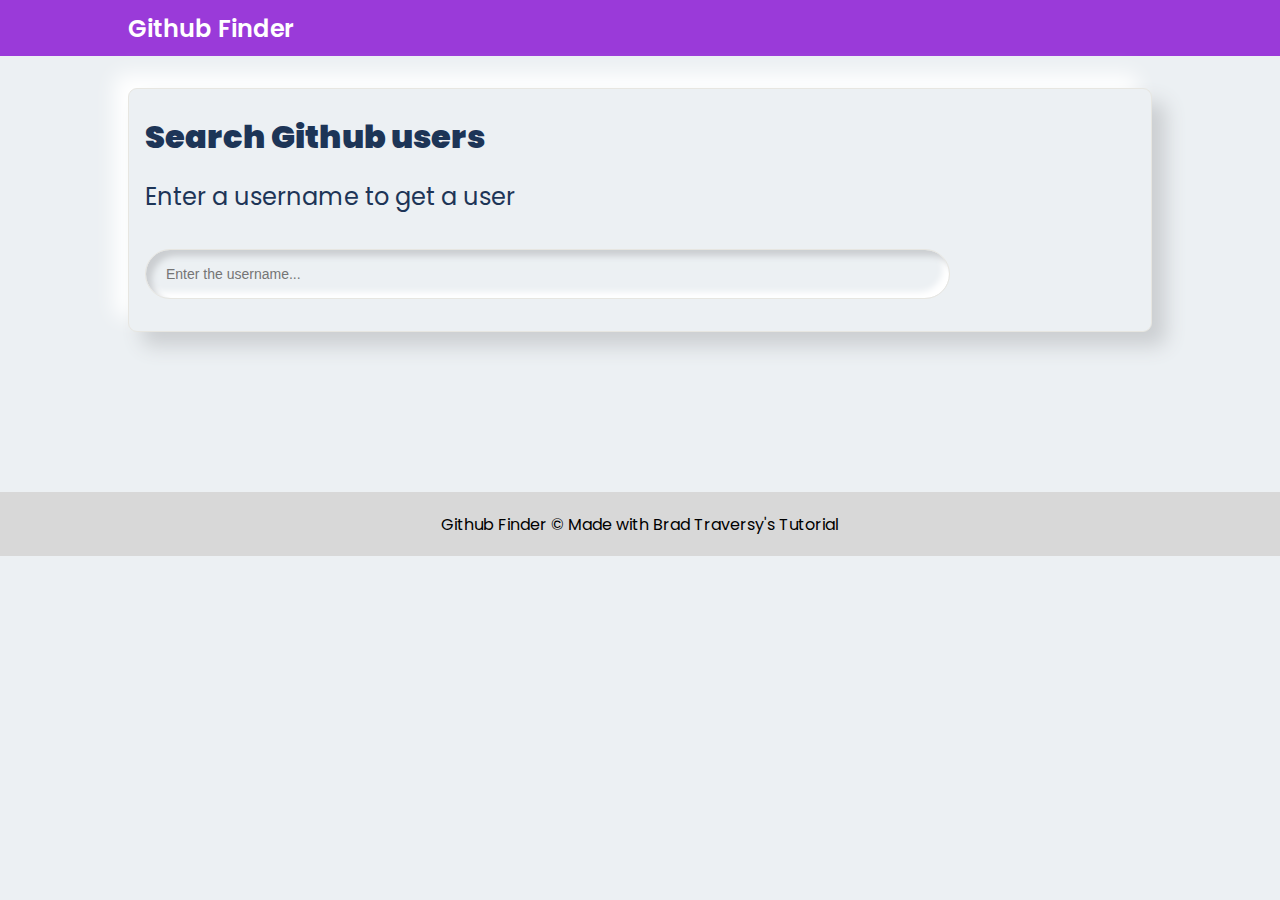
<file: index.html>
<!DOCTYPE html>
<html lang="en">
  <head>
    <title>Github finder</title>
    <link rel="icon" href="favicon.png" />

    <meta name="viewport" content="width=device-width, initial-scale=1.0" />
    <meta charset="utf-8" />
    <script type="text/javascript" src="github.js" defer></script>
    <script type="text/javascript" src="ui.js" defer></script>
    <script type="text/javascript" src="app.js" defer></script>
    <link rel="stylesheet" type="text/css" href="style.css" />
  </head>
  <body>
    <!-- complete page -->
    <div class="container">
      <!-- nav-bar -->
      <section class="top-bar">
        <p class="top-bar-text">Github Finder</p>
      </section>

      <!-- first view and user input -->
      <section class="c-query">
        <div class="div-heading">
          <p class="heading">Search Github users</p>
          <p class="sub-heading">Enter a username to get a user</p>
          <input
            type="text"
            id="userInput"
            placeholder="Enter the username..."
          />
        </div>
      </section>
      <section id="not-found">
        <span id="not-found-text"></span>
      </section>
      <!-- user-profile as output -->
      <section class="c-profile" id="profile"></section>

      <!-- footer-text -->
      <footer class="foot-text">
        Github Finder &copy; Made with Brad Traversy's Tutorial
      </footer>
    </div>
  </body>
</html>
</file>
<file: style.css>
@import url("https://fonts.googleapis.com/css2?family=Poppins:wght@200&display=swap");
@import url("https://fonts.googleapis.com/css2?family=Poppins:wght@200;600&display=swap");
* {
	box-sizing: border-box;
}

body {
	margin: 0;
	padding: 0;
	font-family: "Poppins", sans-serif;
	background: #ecf0f3;

	/*color: white;*/
}

/*nav-bar*/
.top-bar-text {
	margin-left: 10%;
	color: white;
	font-weight: 600;
}

.top-bar {
	display: flex;
	align-items: center;
	justify-content: flex-start;
	background-color: #9a3ad9;
	height: 3.5rem;
	font-size: 1.5rem;
}

/*first time display*/
.c-query {
	color: #1d3557;
	display: flex;
	flex-direction: column;
	/*align-items: flex-start;*/
	justify-content: center;
	border-width: 1px;
	background: white;
	width: auto;
	border-style: solid;
	border-radius: 9px;
	border-color: #e7e6e1;
	padding-left: 1rem;
	line-height: 1;
	max-width: 80%;
	margin: auto;
	margin-top: 2rem;
	line-height: 1;
	box-shadow: 14px 14px 20px #cbced1, -14px -14px 20px white;
	background: #ecf0f3;
}

/*heading and subheadings*/
.heading {
	font-size: 2rem;
	font-family: "Poppins", sans-serif;
	font-weight: 900;
}

.sub-heading {
	font-size: 1.5rem;
}

/*userinput styling*/

#userInput {
	font-size: 1.3rem;
	border-radius: 4px;
	margin-top: 1rem;
	margin-bottom: 2rem;
	width: 80%;
	height: 2.5rem;
	color: #1d3557;
	border-style: solid;
	border-width: 1px;
	border-color: #e7e6e1;
	padding: 1rem;
	background: #ecf0f3;
	padding: 10px;
	padding-left: 20px;
	height: 50px;
	font-size: 14px;
	border-radius: 50px;
	box-shadow: inset 6px 6px 6px #cbced1, inset -6px -6px 6px white;
	outline-style: none;
}

/*footer styling*/

.foot-text {
	display: flex;
	align-items: center;
	justify-content: center;
	background: #d8d8d8;
	margin-top: 5rem;
	font-size: 1rem;
	height: 4rem;
}

/* Styling of api outputs */

/* list styling */
/*li {
	list-style: none;
}
*/
/* complete output div styling */
.c-profile {
	display: grid;
	grid-template-columns: 1fr 1fr 1fr;
	width: 80%;
	margin: auto;
	margin-top: 5rem;
	box-shadow: 14px 14px 20px #cbced1, -14px -14px 20px white;
	background: #ecf0f3;
	border-radius: 1rem;
}

/* styling dp */
img {
	width: 14rem;
	height: auto;
	border-radius: 1rem;
	margin: 2rem;
}

/* dp and button */
.img-bt {
	display: flex;
	flex-direction: column;
	justify-content: center;
	align-content: center;
	align-items: center;
	grid-row: 1/3;
	grid-column: 1/2;
}

/* stats of the user */
.p-info {
	grid-column: 2/4;
	grid-row: 1/2;
	margin: 2rem;
}

.btn1 {
	background: #a0e7e5;
}

.btn2 {
	background: #b4f8c8;
}

.btn3 {
	background: #fbe7c6;
}
.btn4 {
	background: #ffaebc;
}
/* info about user */
.g-info {
	grid-column: 2/4;
	grid-row: 2/3;
	margin: 0.8rem;
}

/* p-info stats of the user button styling */
.btns {
	border-radius: 3px;
	/*box-shadow: 14px 14px 20px #cbced1, -14px -14px 20px white;*/
	display: inline;
	padding: 0.1rem;
}

.list-items {
	display: block;
	font-weight: bold;
	padding: 0.8rem;
	margin: 1rem;
	border-radius: 50px;
	box-shadow: inset 6px 6px 6px #cbced1, inset -6px -6px 6px white;
}

a {
	text-decoration: none;
	background: #845ec2;
	font-size: 1.4rem;
	border-radius: 5px;
	padding: 0.5rem;
	color: white;
}

/*displaying err*/

.nf {
	display: flex;
	align-items: center;
	justify-content: center;
	background: #e86975;
	width: 40%;
	margin: auto;
	margin-top: 1rem;
	border-radius: 1rem;
	font-weight: bold;
	color: white;
	transition: ease all 0.3;
}

/*styling buttons*/

button {
	border: none;
	outline-style: none;
	font-family: "Poppins", sans-serif;
	font-weight: bold;
	font-size: 1rem;
	margin: 0.3rem;
}

/*no selection*/

@media only screen and (max-width: 641px) {
	.c-profile {
		grid-template-rows: 1fr 1fr 1fr;
	}
	.img-bt {
		grid-column: 1/4;
		grid-row: 1/2;
	}
	.p-info {
		grid-column: 1/4;
		grid-row: 2/3;
	}
	.g-info {
		grid-column: 1/4;
		grid-row: 3/4;
	}
	.btns {
		display: block;
	}
}
</file>
